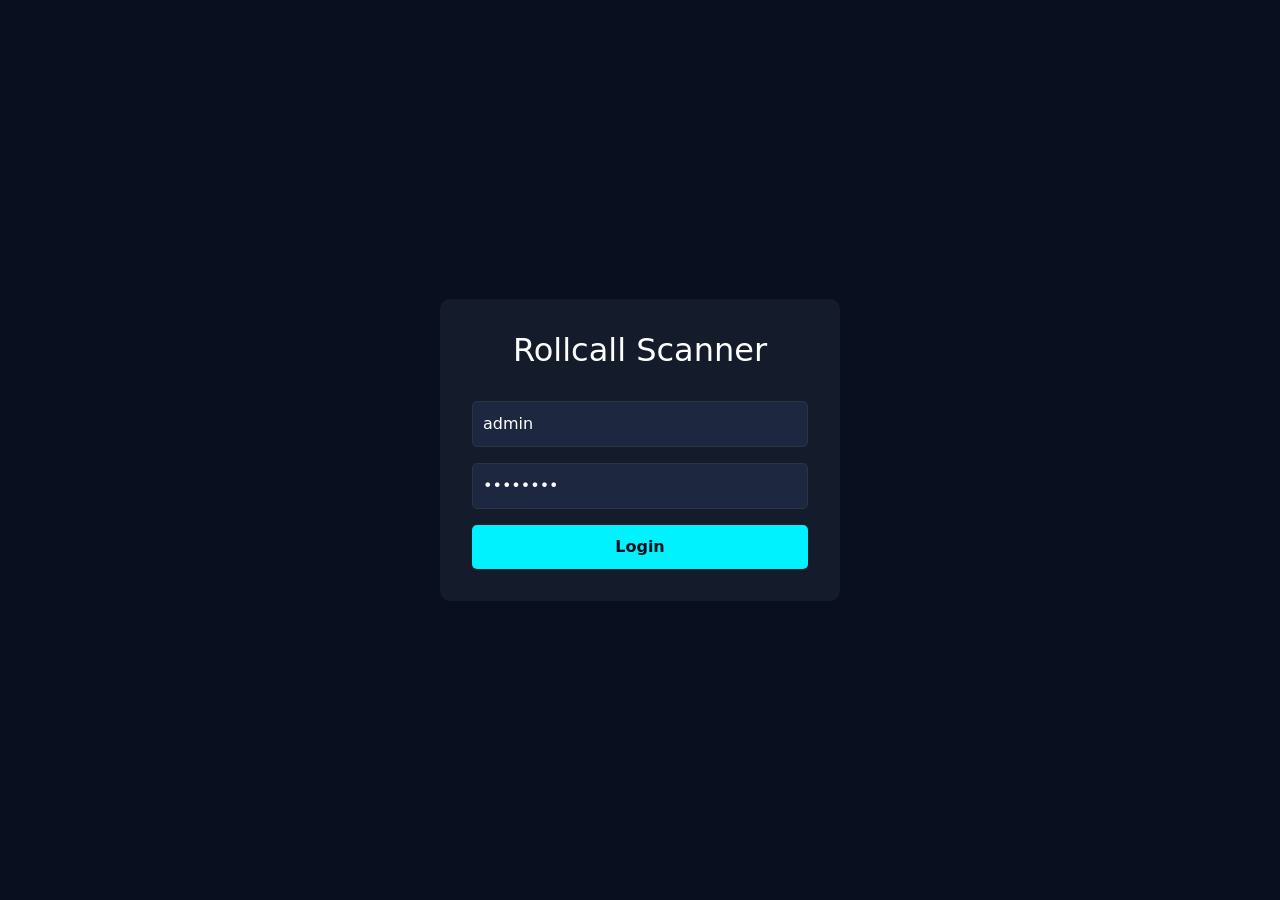
<file: index.html>
<!DOCTYPE html>
<html lang="en">
<head>
    <meta charset="UTF-8">
    <meta name="viewport" content="width=device-width, initial-scale=1.0">
    <title>Rollcall Scanner - Dashboard</title>
    <link href="https://cdn.jsdelivr.net/npm/bootstrap@5.1.3/dist/css/bootstrap.min.css" rel="stylesheet">
    <link rel="stylesheet" href="https://cdn.datatables.net/1.11.5/css/dataTables.bootstrap5.min.css">
    <link rel="stylesheet" href="https://cdnjs.cloudflare.com/ajax/libs/font-awesome/6.0.0/css/all.min.css">
    <link rel="stylesheet" href="css/style.css">
    
    <!-- Load jQuery FIRST -->
    <script src="https://code.jquery.com/jquery-3.6.0.min.js"></script>
    <script src="https://cdn.jsdelivr.net/npm/bootstrap@5.1.3/dist/js/bootstrap.bundle.min.js"></script>
    <script src="https://cdn.datatables.net/1.11.5/js/jquery.dataTables.min.js"></script>
    <script src="https://cdn.datatables.net/1.11.5/js/dataTables.bootstrap5.min.js"></script>
</head>
<body>
    <script>
        const API_BASE_URL = 'https://rollcall-backend1.onrender.com/api';
        
        // Check authentication
        fetch(`${API_BASE_URL}/check-auth`, {
    credentials: 'include'  // Add this!
})
        .then(response => response.json())
        .then(data => {
            if (!data.loggedIn) {
                window.location.href = 'login.html';
            }
        })
        .catch(() => {
            window.location.href = 'login.html';
        });
    </script>

    <!-- Navbar -->
    <nav class="navbar navbar-expand-lg navbar-dark">
        <div class="container-fluid">
            <a class="navbar-brand" href="#">
                <i class="fas fa-qrcode me-2"></i>
                Rollcall Scanner
            </a>
            <button class="navbar-toggler" type="button" data-bs-toggle="collapse" data-bs-target="#navbarNav">
                <span class="navbar-toggler-icon"></span>
            </button>
            <div class="collapse navbar-collapse" id="navbarNav">
                <ul class="navbar-nav me-auto">
                    <li class="nav-item">
                        <a class="nav-link active" href="index.html">Dashboard</a>
                    </li>
                    <li class="nav-item">
                        <a class="nav-link" href="dashboard.html">Attendance</a>
                    </li>
                </ul>
                <ul class="navbar-nav">
                    <li class="nav-item">
                        <a class="nav-link" href="#" id="logoutBtn">
                            <i class="fas fa-sign-out-alt me-1"></i>Logout
                        </a>
                    </li>
                </ul>
            </div>
        </div>
    </nav>

    <div class="container mt-4">
        <h2 class="mb-4">
            <i class="fas fa-crown me-2" style="color: #ffea00;"></i>
            Admin Dashboard
        </h2>
        
        <!-- Stats Cards -->
        <div class="row g-4">
            <div class="col-md-3">
                <div class="card stat-card">
                    <div class="card-body">
                        <h6 class="text-muted">Total Students</h6>
                        <h2 class="stat-number" id="totalStudents">0</h2>
                    </div>
                </div>
            </div>
            <div class="col-md-3">
                <div class="card stat-card">
                    <div class="card-body">
                        <h6 class="text-muted">Present Today</h6>
                        <h2 class="stat-number" id="presentToday">0</h2>
                    </div>
                </div>
            </div>
            <div class="col-md-3">
                <div class="card stat-card">
                    <div class="card-body">
                        <h6 class="text-muted">Absent Today</h6>
                        <h2 class="stat-number" id="absentToday">0</h2>
                    </div>
                </div>
            </div>
            <div class="col-md-3">
                <div class="card stat-card">
                    <div class="card-body">
                        <h6 class="text-muted">5+ Day Absences</h6>
                        <h2 class="stat-number" id="longAbsences">0</h2>
                    </div>
                </div>
            </div>
        </div>

        <!-- Settings Panel -->
        <div class="card mt-4">
            <div class="card-header">
                <i class="fas fa-sliders-h me-2" style="color: #00f2fe;"></i>
                System Settings
            </div>
            <div class="card-body">
                <form id="settingsForm">
                    <div class="row">
                        <div class="col-md-3">
                            <div class="form-check form-switch">
                                <input class="form-check-input" type="checkbox" id="notifications_enabled">
                                <label class="form-check-label" for="notifications_enabled">
                                    <i class="fas fa-bell me-1"></i>Email Notifications
                                </label>
                            </div>
                        </div>
                        <div class="col-md-3">
                            <div class="form-check form-switch">
                                <input class="form-check-input" type="checkbox" id="weekend_off">
                                <label class="form-check-label" for="weekend_off">
                                    <i class="fas fa-calendar-week me-1"></i>Weekends Off
                                </label>
                            </div>
                        </div>
                        <div class="col-md-3">
                            <div class="form-check form-switch">
                                <input class="form-check-input" type="checkbox" id="holiday_off">
                                <label class="form-check-label" for="holiday_off">
                                    <i class="fas fa-gift me-1"></i>Holidays Off
                                </label>
                            </div>
                        </div>
                        <div class="col-md-3">
                            <button type="submit" class="btn btn-primary w-100">
                                <i class="fas fa-save me-2"></i>Save Settings
                            </button>
                        </div>
                    </div>
                    <div class="row mt-3">
                        <div class="col-md-6">
                            <label for="email_recipient" class="form-label">
                                <i class="fas fa-envelope me-2"></i>Alert Email:
                            </label>
                            <input type="email" class="form-control" id="email_recipient" placeholder="admin@school.edu">
                        </div>
                    </div>
                </form>
            </div>
        </div>

        <!-- Student Management -->
        <div class="card mt-4">
            <div class="card-header">
                <i class="fas fa-user-graduate me-2"></i>
                Student Management
            </div>
            <div class="card-body">
                <form id="studentForm" class="row g-3">
                    <div class="col-md-3">
                        <input type="text" class="form-control" id="ic_number" placeholder="IC Number" required>
                    </div>
                    <div class="col-md-3">
                        <input type="text" class="form-control" id="student_id" placeholder="Student ID" required>
                    </div>
                    <div class="col-md-4">
                        <input type="text" class="form-control" id="student_name" placeholder="Student Name" required>
                    </div>
                    <div class="col-md-2">
                        <button type="submit" class="btn btn-success w-100">Add Student</button>
                    </div>
                </form>
                
                <div class="table-responsive mt-4">
                    <table id="studentsTable" class="table">
                        <thead>
                            <tr>
                                <th>IC Number</th>
                                <th>Student ID</th>
                                <th>Name</th>
                                <th>Registered</th>
                                <th>Actions</th>
                            </tr>
                        </thead>
                        <tbody></tbody>
                    </table>
                </div>
            </div>
        </div>

        <!-- Holiday Management -->
        <div class="card mt-4">
            <div class="card-header">
                <i class="fas fa-calendar-alt me-2"></i>
                Holiday Management
            </div>
            <div class="card-body">
                <form id="holidayForm" class="row g-3">
                    <div class="col-md-4">
                        <input type="date" class="form-control" id="holiday_date" required>
                    </div>
                    <div class="col-md-6">
                        <input type="text" class="form-control" id="holiday_description" placeholder="Description" required>
                    </div>
                    <div class="col-md-2">
                        <button type="submit" class="btn btn-warning w-100">Add Holiday</button>
                    </div>
                </form>
                
                <div class="table-responsive mt-4">
                    <table id="holidaysTable" class="table">
                        <thead>
                            <tr>
                                <th>Date</th>
                                <th>Description</th>
                                <th>Actions</th>
                            </tr>
                        </thead>
                        <tbody></tbody>
                    </table>
                </div>
            </div>
        </div>
    </div>

    <!-- Notification Container -->
    <div id="notification-container"></div>

    <script>
        // Logout function
        $('#logoutBtn').click(function(e) {
            e.preventDefault();
            $.ajax({
                url: `${API_BASE_URL}/logout`,
                method: 'POST',
                xhrFields: { withCredentials: true },
                success: function() {
                    window.location.href = 'login.html';
                }
            });
        });

        // Load dashboard statistics
        function loadDashboardStats() {
            $.ajax({
                url: `${API_BASE_URL}/students`,
                method: 'GET',
                xhrFields: { withCredentials: true },
                success: function(students) {
                    $('#totalStudents').text(students.length);
                }
            });
            
            const today = new Date().toISOString().split('T')[0];
            $.ajax({
                url: `${API_BASE_URL}/attendance?start_date=${today}&end_date=${today}`,
                method: 'GET',
                xhrFields: { withCredentials: true },
                success: function(attendance) {
                    $('#presentToday').text(attendance.length);
                    
                    $.ajax({
                        url: `${API_BASE_URL}/students`,
                        method: 'GET',
                        xhrFields: { withCredentials: true },
                        success: function(students) {
                            $('#absentToday').text(students.length - attendance.length);
                        }
                    });
                }
            });
        }

        // Load students
        function loadStudents() {
            $.ajax({
                url: `${API_BASE_URL}/students`,
                method: 'GET',
                xhrFields: { withCredentials: true },
                success: function(students) {
                    const tbody = $('#studentsTable tbody');
                    tbody.empty();
                    
                    students.forEach(student => {
                        tbody.append(`
                            <tr>
                                <td>${student.ic_number}</td>
                                <td>${student.student_id}</td>
                                <td>${student.student_name}</td>
                                <td>${new Date(student.created_at).toLocaleDateString()}</td>
                                <td>
                                    <button class="btn btn-sm btn-outline-danger delete-student" data-id="${student.id}">
                                        <i class="fas fa-trash"></i>
                                    </button>
                                </td>
                            </tr>
                        `);
                    });
                    
                    $('.delete-student').click(function() {
                        const id = $(this).data('id');
                        if (confirm('Delete this student?')) {
                            $.ajax({
                                url: `${API_BASE_URL}/students/${id}`,
                                method: 'DELETE',
                                xhrFields: { withCredentials: true },
                                success: function() {
                                    loadStudents();
                                    loadDashboardStats();
                                    showNotification('Student deleted', 'success');
                                }
                            });
                        }
                    });
                }
            });
        }

        // Load settings
        function loadSettings() {
            $.ajax({
                url: `${API_BASE_URL}/settings`,
                method: 'GET',
                xhrFields: { withCredentials: true },
                success: function(settings) {
                    settings.forEach(setting => {
                        const el = $(`#${setting.setting_key}`);
                        if (el.length) {
                            if (el.is(':checkbox')) {
                                el.prop('checked', setting.setting_value === 'true');
                            } else {
                                el.val(setting.setting_value);
                            }
                        }
                    });
                }
            });
        }

        // Update settings
        $('#settingsForm').submit(function(e) {
            e.preventDefault();
            
            const settings = {
                notifications_enabled: $('#notifications_enabled').is(':checked') ? 'true' : 'false',
                weekend_off: $('#weekend_off').is(':checked') ? 'true' : 'false',
                holiday_off: $('#holiday_off').is(':checked') ? 'true' : 'false',
                email_recipient: $('#email_recipient').val()
            };
            
            $.ajax({
                url: `${API_BASE_URL}/settings`,
                method: 'POST',
                contentType: 'application/json',
                data: JSON.stringify(settings),
                xhrFields: { withCredentials: true },
                success: function() {
                    showNotification('Settings saved', 'success');
                },
                error: function() {
                    showNotification('Error saving settings', 'danger');
                }
            });
        });

        // Load holidays
        function loadHolidays() {
            $.ajax({
                url: `${API_BASE_URL}/holidays`,
                method: 'GET',
                xhrFields: { withCredentials: true },
                success: function(holidays) {
                    const tbody = $('#holidaysTable tbody');
                    tbody.empty();
                    
                    holidays.forEach(holiday => {
                        tbody.append(`
                            <tr>
                                <td>${new Date(holiday.holiday_date).toLocaleDateString()}</td>
                                <td>${holiday.description}</td>
                                <td>
                                    <button class="btn btn-sm btn-outline-danger delete-holiday" data-id="${holiday.id}">
                                        <i class="fas fa-trash"></i>
                                    </button>
                                </td>
                            </tr>
                        `);
                    });
                }
            });
        }

        // Add holiday
        $('#holidayForm').submit(function(e) {
            e.preventDefault();
            
            const holiday = {
                holiday_date: $('#holiday_date').val(),
                description: $('#holiday_description').val()
            };
            
            $.ajax({
                url: `${API_BASE_URL}/holidays`,
                method: 'POST',
                contentType: 'application/json',
                data: JSON.stringify(holiday),
                xhrFields: { withCredentials: true },
                success: function() {
                    $('#holidayForm')[0].reset();
                    loadHolidays();
                    showNotification('Holiday added', 'success');
                }
            });
        });

        // Add student
        $('#studentForm').submit(function(e) {
            e.preventDefault();
            
            const student = {
                ic_number: $('#ic_number').val(),
                student_id: $('#student_id').val(),
                student_name: $('#student_name').val()
            };
            
            $.ajax({
                url: `${API_BASE_URL}/students`,
                method: 'POST',
                contentType: 'application/json',
                data: JSON.stringify(student),
                xhrFields: { withCredentials: true },
                success: function() {
                    $('#studentForm')[0].reset();
                    loadStudents();
                    loadDashboardStats();
                    showNotification('Student added', 'success');
                }
            });
        });

        // Show notification
        function showNotification(message, type) {
            const toast = $(`
                <div class="alert alert-${type} alert-dismissible fade show" role="alert">
                    <i class="fas fa-${type === 'success' ? 'check-circle' : 'exclamation-circle'} me-2"></i>
                    ${message}
                    <button type="button" class="btn-close" data-bs-dismiss="alert"></button>
                </div>
            `);
            
            $('#notification-container').append(toast);
            
            setTimeout(() => {
                toast.fadeOut(() => toast.remove());
            }, 3000);
        }

        // Initialize page
        $(document).ready(function() {
            loadDashboardStats();
            loadStudents();
            loadSettings();
            loadHolidays();
        });
    </script>
</body>
</html>
</file>
<file: css/style.css>
:root {
    --primary: #00f2fe;
    --secondary: #4facfe;
    --success: #00e676;
    --warning: #ffea00;
    --danger: #ff1744;
    --dark-bg: #0a0f1f;
    --card-bg: #141b2b;
    --border-color: #2a3442;
    --text-primary: #ffffff;
    --text-secondary: #a0a8c0;
}

* {
    margin: 0;
    padding: 0;
    box-sizing: border-box;
}

body {
    background: var(--dark-bg);
    color: var(--text-primary);
    font-family: 'Segoe UI', Tahoma, Geneva, Verdana, sans-serif;
    min-height: 100vh;
}

/* Navbar */
.navbar {
    background: rgba(10, 15, 31, 0.95) !important;
    backdrop-filter: blur(10px);
    border-bottom: 1px solid var(--border-color);
    padding: 1rem 2rem;
}

.navbar-brand {
    font-size: 1.5rem;
    font-weight: 700;
    background: linear-gradient(135deg, var(--primary), var(--secondary));
    -webkit-background-clip: text;
    -webkit-text-fill-color: transparent;
}

.nav-link {
    color: var(--text-secondary) !important;
    font-weight: 500;
    padding: 0.5rem 1rem !important;
    border-radius: 8px;
    transition: all 0.3s ease;
}

.nav-link:hover, .nav-link.active {
    color: var(--text-primary) !important;
    background: rgba(79, 172, 254, 0.1) !important;
}

/* Cards */
.card {
    background: var(--card-bg);
    border: 1px solid var(--border-color);
    border-radius: 16px;
    box-shadow: 0 4px 20px rgba(0, 0, 0, 0.3);
    overflow: hidden;
}

.card-header {
    background: rgba(10, 15, 30, 0.5);
    border-bottom: 1px solid var(--border-color);
    color: var(--text-primary);
    font-weight: 600;
    padding: 1rem 1.5rem;
}

.card-body {
    padding: 1.5rem;
}

/* Stats Cards */
.stat-card {
    transition: transform 0.3s ease, box-shadow 0.3s ease;
    cursor: default;
}

.stat-card:hover {
    transform: translateY(-5px);
    box-shadow: 0 10px 30px rgba(0, 242, 254, 0.2);
}

.stat-number {
    font-size: 2.5rem;
    font-weight: 700;
    color: var(--text-primary);
    margin: 0.5rem 0 0 0;
}

/* Forms */
.form-control, .form-select {
    background: rgba(10, 15, 30, 0.6);
    border: 1px solid var(--border-color);
    border-radius: 8px;
    color: var(--text-primary);
    padding: 0.6rem 1rem;
}

.form-control:focus, .form-select:focus {
    background: rgba(10, 15, 30, 0.8);
    border-color: var(--primary);
    box-shadow: 0 0 0 3px rgba(0, 242, 254, 0.3);
    color: var(--text-primary);
    outline: none;
}

.form-control::placeholder {
    color: var(--text-secondary);
    opacity: 0.5;
}

.form-label {
    color: var(--text-secondary);
    font-weight: 500;
    margin-bottom: 0.3rem;
}

/* Buttons */
.btn {
    padding: 0.6rem 1.2rem;
    font-weight: 600;
    border-radius: 8px;
    border: none;
    transition: all 0.3s ease;
}

.btn-primary {
    background: linear-gradient(135deg, var(--primary), var(--secondary));
    color: var(--dark-bg);
}

.btn-success {
    background: linear-gradient(135deg, var(--success), #00c853);
    color: var(--dark-bg);
}

.btn-warning {
    background: linear-gradient(135deg, var(--warning), #ffab00);
    color: var(--dark-bg);
}

.btn-danger {
    background: linear-gradient(135deg, var(--danger), #d50000);
    color: white;
}

.btn:hover {
    transform: translateY(-2px);
    box-shadow: 0 5px 15px rgba(0, 242, 254, 0.3);
}

.btn:active {
    transform: translateY(0);
}

/* Tables */
.table {
    color: var(--text-primary);
    margin-bottom: 0;
}

.table thead th {
    background: rgba(10, 15, 30, 0.8);
    color: var(--text-secondary);
    font-weight: 600;
    border-bottom: 2px solid var(--primary);
    padding: 1rem;
    white-space: nowrap;
}

.table tbody tr {
    border-bottom: 1px solid var(--border-color);
    transition: background 0.2s ease;
}

.table tbody tr:hover {
    background: rgba(79, 172, 254, 0.1);
}

.table tbody td {
    padding: 1rem;
    color: var(--text-secondary);
    vertical-align: middle;
}

/* Dropdown */
.dropdown-menu {
    background: var(--card-bg);
    border: 1px solid var(--border-color);
    border-radius: 12px;
    padding: 0.5rem;
}

.dropdown-item {
    color: var(--text-primary);
    border-radius: 8px;
    padding: 0.5rem 1rem;
    transition: all 0.2s ease;
}

.dropdown-item:hover {
    background: rgba(0, 242, 254, 0.1);
    color: var(--primary);
}

/* Badges */
.badge {
    padding: 0.5rem 1rem;
    border-radius: 6px;
    font-weight: 600;
}

.badge.bg-success {
    background: linear-gradient(135deg, var(--success), #00c853) !important;
}

/* Notifications */
#notification-container {
    position: fixed;
    top: 20px;
    right: 20px;
    z-index: 9999;
}

.alert {
    background: var(--card-bg);
    border: 1px solid var(--border-color);
    border-left: 4px solid var(--primary);
    color: var(--text-primary);
    border-radius: 8px;
    padding: 1rem 1.5rem;
    margin-bottom: 1rem;
    box-shadow: 0 5px 20px rgba(0, 0, 0, 0.3);
    animation: slideIn 0.3s ease;
    min-width: 300px;
}

@keyframes slideIn {
    from {
        transform: translateX(100%);
        opacity: 0;
    }
    to {
        transform: translateX(0);
        opacity: 1;
    }
}

.alert-success {
    border-left-color: var(--success);
}

.alert-danger {
    border-left-color: var(--danger);
}

.alert-warning {
    border-left-color: var(--warning);
}

.alert .btn-close {
    filter: invert(1) grayscale(100%) brightness(200%);
}

/* Utilities */
.text-muted {
    color: var(--text-secondary) !important;
}

.container {
    max-width: 1400px;
    padding: 0 1.5rem;
}

/* Responsive */
@media (max-width: 768px) {
    .navbar {
        padding: 1rem;
    }
    
    .container {
        padding: 0 1rem;
    }
    
    .stat-number {
        font-size: 2rem;
    }
    
    .card-header {
        padding: 0.75rem 1rem;
    }
    
    .card-body {
        padding: 1rem;
    }
}
</file>
